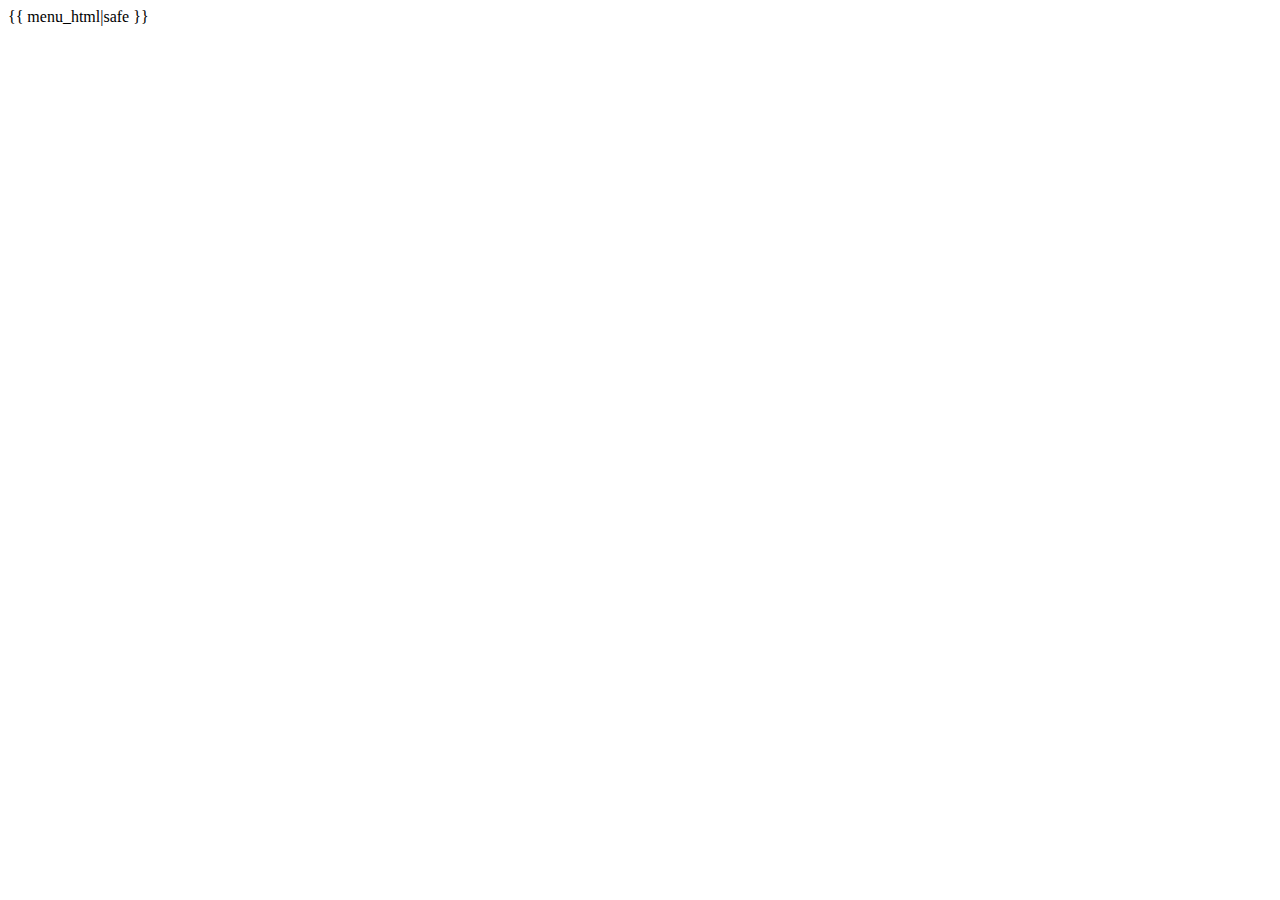
<file: templates/menu.html>
<!DOCTYPE html>
<html lang="en">
<head>
    <meta charset="UTF-8">
    <title>Title</title>
    <style>
        .hide{
            display: none;
        }
        .active{
            color: red;
        }
        .menu-body{
            margin-left: 20px;
        }
        .menu-body a{
            display: block;
        }
    </style>
</head>
<body>
   {{ menu_html|safe }}
</body>
<script src="/static/jquery-3.2.1.js"></script>
<script>
    $(function(){
        $('.menu-header').click(function(){
            $(this).next().removeClass('hide').parent().siblings().find('.menu-body').addClass('hide');
        })
    })
</script>
</html>
</file>
